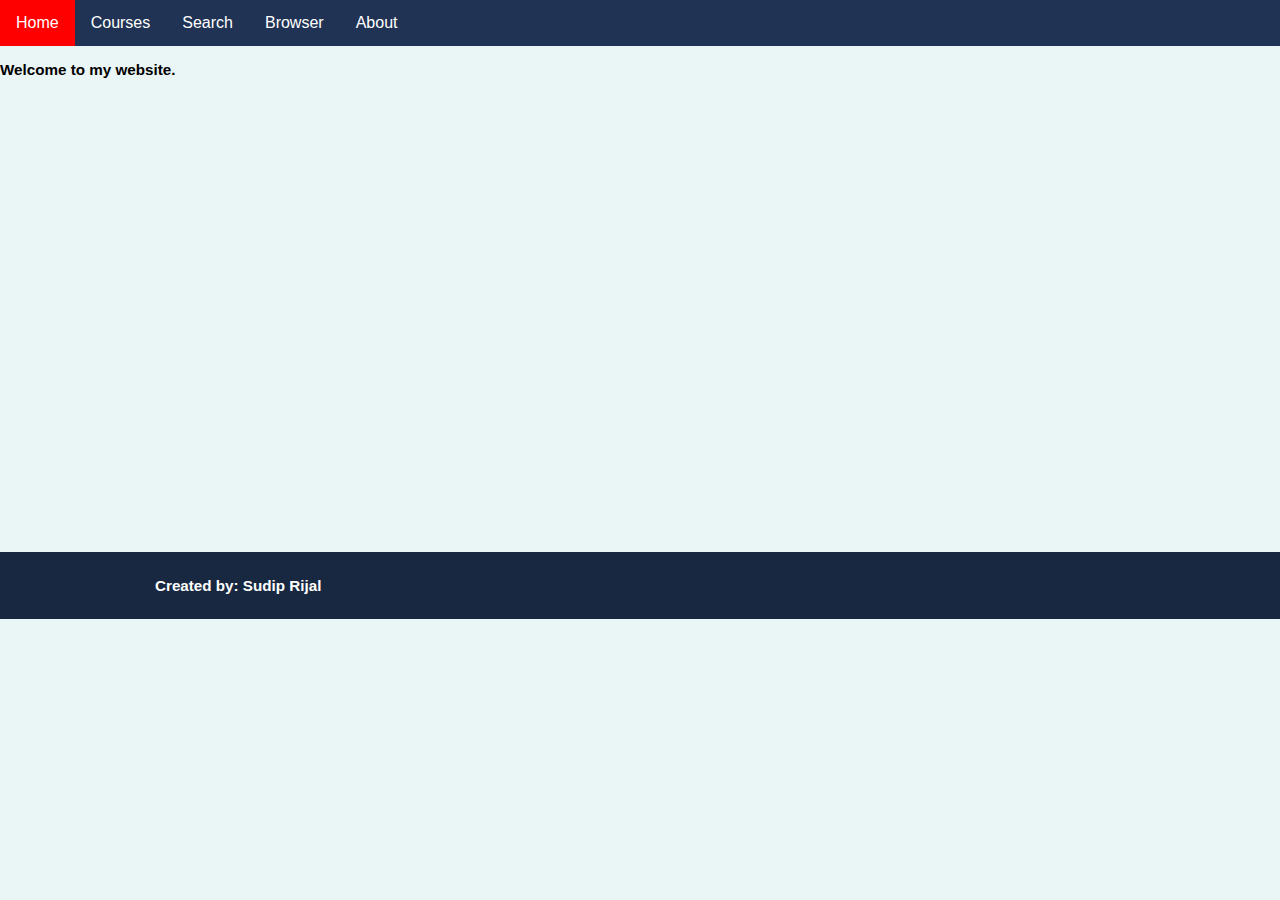
<file: index.html>
<!DOCTYPE html>
<html lang="en" dir="ltr">

<head>
  <meta charset="utf-8">
  <meta name="description" content="Sudip Rijal is a Computer Science Student. ">
  <title>Home page</title>
  <link rel="stylesheet" href="style.css">
  <link rel="stylesheet" href="css/styles.css">
    <link rel="icon" href="favicon.ico">
</head>

<body>

<div class="navbar">
  <a href="index.html">Home</a>
  <div class="dropdown">
    <button class="dropbtn">Courses<i class="fa fa-caret-down"></i></button>
    <div class="dropdown-content">
      <a href="https://learn.zybooks.com/library">Zybooks</a>
      <a href="https://tophat.com">TopHat</a>
      <a href="https://tinyurl.com/CSCI355-Summer2019 "> Course Google Drive</a></a>
      <a href="https://www.w3schools.com">w3schools</a></a>
    </div>

  </div>
  <div class="dropdowntwo">
    <button class="dropbtntwo">Search<i class="fa fa-caret-down"></i></button>
    <div class="dropdown-contenttwo">

      <a href="fromfile.html">From File</a>
      <a href="googleapi.html">Google API</a></a>

    </div>

  </div>
  <div class="dropdownthree">
    <button class="dropbtnthree">Browser<i class="fa fa-caret-down"></i></button>
    <div class="dropdown-contentthree">
      <a href="navigator.html">Navigator</a>
      <a href="window.html">Window</a>
      <a href="screen.html">Screen</a></a>
      <a href="location.html">Location</a></a>
      <a href="geolocation.html">Geo-Location</a></a>
    </div>

  </div>
  <div class="dropdownfour">
    <button class="dropbtnfour">About<i class="fa fa-caret-down"></i></button>
    <div class="dropdown-contentfour">
      <a href="developer.html">Developers</a>
      <a href="contact.html">Contact Us</a>

    </div>

  </div>
</div>
<div class ="first">
<h3>Welcome to my website.</h3>
</div>

<div class="footer">
  <div class="container">
    <h3>Created by: Sudip Rijal</h3>
  </div>
</div>

</body>

</html>
</file>
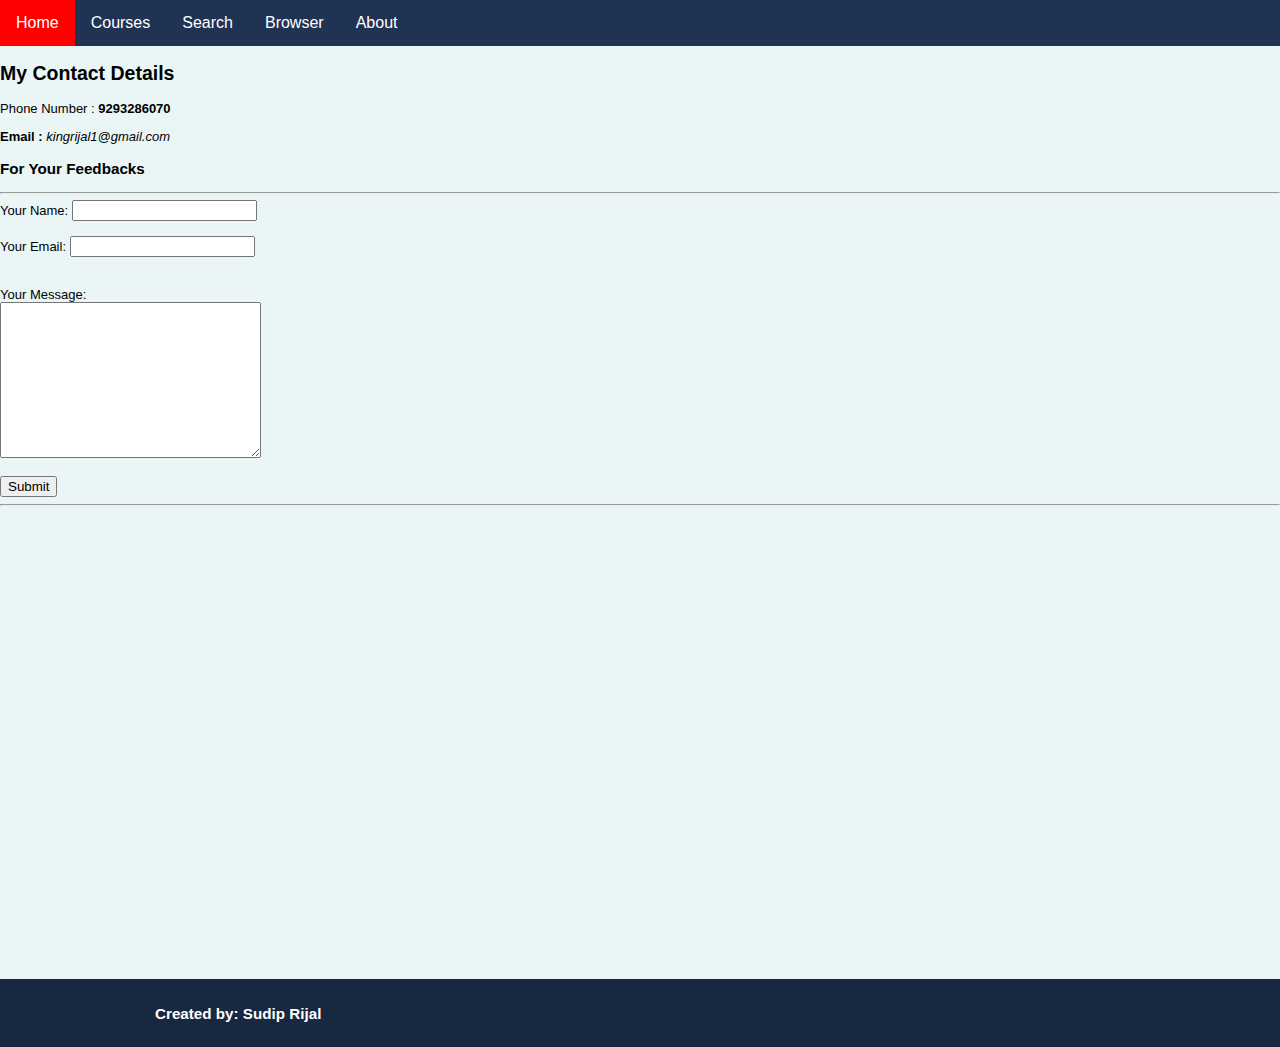
<file: contact.html>
<!DOCTYPE html>
<html lang="en" dir="ltr">
  <head>
    <meta charset="utf-8">
    <title>Contact Me</title>
    <link rel="stylesheet" href="style.css">
    <link rel="stylesheet" href="css/styles.css">
  </head>
  <body>

    <div class="navbar">
      <a href="index.html">Home</a>
      <div class="dropdown">
        <button class="dropbtn">Courses<i class="fa fa-caret-down"></i></button>
        <div class="dropdown-content">
          <a href="https://learn.zybooks.com/library">Zybooks</a>
          <a href="https://tophat.com">TopHat</a>
          <a href="https://tinyurl.com/CSCI355-Summer2019 "> Course Google Drive</a></a>
          <a href="https://www.w3schools.com">w3schools</a></a>
        </div>

      </div>
      <div class="dropdowntwo">
        <button class="dropbtntwo">Search<i class="fa fa-caret-down"></i></button>
        <div class="dropdown-contenttwo">

          <a href="fromfile.html">From File</a>
          <a href="googleapi.html">Google API</a></a>

        </div>

      </div>
      <div class="dropdownthree">
        <button class="dropbtnthree">Browser<i class="fa fa-caret-down"></i></button>
        <div class="dropdown-contentthree">
          <a href="navigator.html">Navigator</a>
          <a href="window.html">Window</a>
          <a href="screen.html">Screen</a></a>
          <a href="location.html">Location</a></a>
          <a href="geolocation.html">Geo-Location</a></a>
        </div>

      </div>
      <div class="dropdownfour">
        <button class="dropbtnfour">About<i class="fa fa-caret-down"></i></button>
        <div class="dropdown-contentfour">
          <a href="developer.html">Developers</a>
          <a href="contact.html">Contact Us</a>

        </div>

      </div>
    </div>
    <h2>My Contact Details</h2>
    <p>Phone Number :<strong> 9293286070</strong> </p>
    <p><strong>Email :</strong> <em>kingrijal1@gmail.com</em> </p>

    <h3>For Your Feedbacks</h3>

<hr size="3" no shade>
<form  action="mailto:kingrijal1@gmail.com" method="post" enctype="text/plain">

  <label>Your Name: </label>
  <input type="text" name="yourName" value="">
<br>
<br>
  <label>Your Email: </label>
  <input type="email" name="yourEmail" value=""><br>
<br>
<br>
  <label>Your Message: </label><br>
  <textarea name="yourMessage" rows="10" cols="30"></textarea>
<br>
<br>

  <input type="submit" name="" value="Submit">

  </form>


<hr size="3" no shade>


<div class ="first">
<h3></h3></h3>
</div>

<div class="footer">
  <div class="container">
    <h3>Created by: Sudip Rijal</h3>
  </div>
</div>
  </body>
</html>
</file>
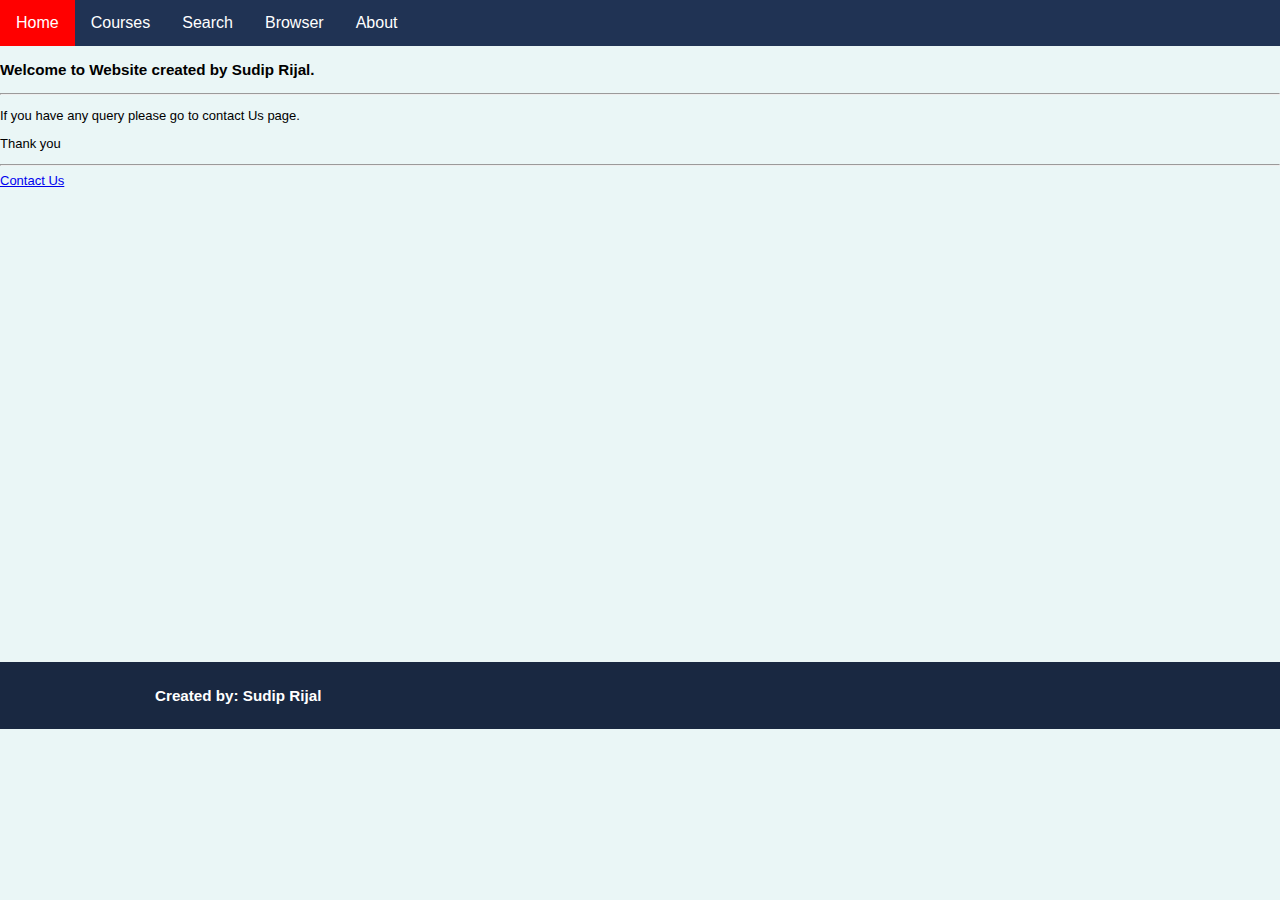
<file: developer.html>
<!DOCTYPE html>
<html lang="en" dir="ltr">
  <head>
    <meta charset="utf-8">
    <meta name="description" content="Sudip Rijal is a Computer Science Student. ">
    <title>Developers Page</title>
    <link rel="stylesheet" href="style.css">
    <link rel="stylesheet" href="css/styles.css">
      <link rel="icon" href="favicon.ico">
  </head>
  <body>
    <div class="navbar">
      <a href="index.html">Home</a>
      <div class="dropdown">
        <button class="dropbtn">Courses<i class="fa fa-caret-down"></i></button>
        <div class="dropdown-content">
          <a href="https://learn.zybooks.com/library">Zybooks</a>
          <a href="https://tophat.com">TopHat</a>
          <a href="https://tinyurl.com/CSCI355-Summer2019 "> Course Google Drive</a></a>
          <a href="https://www.w3schools.com">w3schools</a></a>
        </div>

      </div>
      <div class="dropdowntwo">
        <button class="dropbtntwo">Search<i class="fa fa-caret-down"></i></button>
        <div class="dropdown-contenttwo">

          <a href="fromfile.html">From File</a>
          <a href="googleapi.html">Google API</a></a>

        </div>

      </div>
      <div class="dropdownthree">
        <button class="dropbtnthree">Browser<i class="fa fa-caret-down"></i></button>
        <div class="dropdown-contentthree">
          <a href="navigator.html">Navigator</a>
          <a href="window.html">Window</a>
          <a href="screen.html">Screen</a></a>
          <a href="location.html">Location</a></a>
          <a href="geolocation.html">Geo-Location</a></a>
        </div>

      </div>
      <div class="dropdownfour">
        <button class="dropbtnfour">About<i class="fa fa-caret-down"></i></button>
        <div class="dropdown-contentfour">
          <a href="developer.html">Developers</a>
          <a href="contact.html">Contact Us</a>

        </div>

      </div>
    </div>
<h3> Welcome to Website created by Sudip Rijal.</h3>
<hr size="3" no shade>
  <p> If you have any query please go to contact Us page.</p>
    <p> Thank you</p>
<hr size="3" no shade>
<a href="contact.html">Contact Us</a>


<div class ="first">
<h3></h3></h3>
</div>

<div class="footer">
  <div class="container">
    <h3>Created by: Sudip Rijal</h3>
  </div>
</div>
  </body>
</html>
</file>
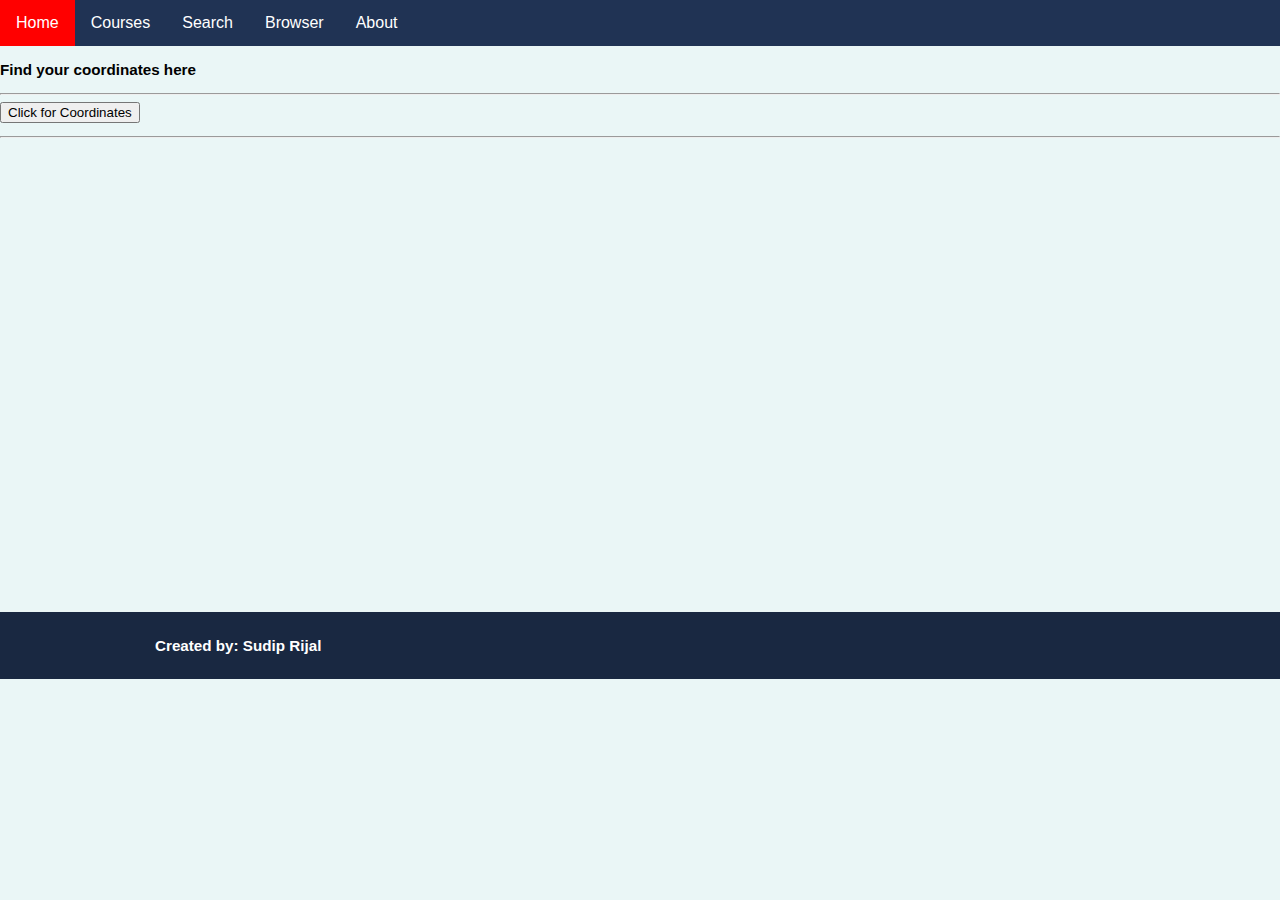
<file: geolocation.html>
<!DOCTYPE html>
<html lang="en" dir="ltr">
  <head>
    <meta charset="utf-8">
    <meta name="description" content="Sudip Rijal is a Computer Science Student. ">
    <title>Home page</title>
    <link rel="stylesheet" href="style.css">
    <link rel="stylesheet" href="css/styles.css">
      <link rel="icon" href="favicon.ico">
  </head>
  <body>
    <div class="navbar">
      <a href="index.html">Home</a>
      <div class="dropdown">
        <button class="dropbtn">Courses<i class="fa fa-caret-down"></i></button>
        <div class="dropdown-content">
          <a href="https://learn.zybooks.com/library">Zybooks</a>
          <a href="https://tophat.com">TopHat</a>
          <a href="https://tinyurl.com/CSCI355-Summer2019 "> Course Google Drive</a></a>
          <a href="https://www.w3schools.com">w3schools</a></a>
        </div>

      </div>
      <div class="dropdowntwo">
        <button class="dropbtntwo">Search<i class="fa fa-caret-down"></i></button>
        <div class="dropdown-contenttwo">

          <a href="fromfile.html">From File</a>
          <a href="googleapi.html">Google API</a></a>

        </div>

      </div>
      <div class="dropdownthree">
        <button class="dropbtnthree">Browser<i class="fa fa-caret-down"></i></button>
        <div class="dropdown-contentthree">
          <a href="navigator.html">Navigator</a>
          <a href="window.html">Window</a>
          <a href="screen.html">Screen</a></a>
          <a href="location.html">Location</a></a>
          <a href="geolocation.html">Geo-Location</a></a>
        </div>

      </div>
      <div class="dropdownfour">
        <button class="dropbtnfour">About<i class="fa fa-caret-down"></i></button>
        <div class="dropdown-contentfour">
          <a href="developer.html">Developers</a>
          <a href="contact.html">Contact Us</a>

        </div>

      </div>
    </div>
    <h3>Find your coordinates here</h3>
    <hr size="3" no shade>
    <button onclick="getLocation()">Click for Coordinates</button>

    <p id="demo"></p>

  

    <script>
    var x = document.getElementById("demo");

    function getLocation() {
      if (navigator.geolocation) {
        navigator.geolocation.getCurrentPosition(showPosition);
      } else {
        x.innerHTML = "Geolocation is not supported by this browser.";
      }
    }

    function showPosition(position) {
      x.innerHTML = "Latitude: " + position.coords.latitude +
      "<br>Longitude: " + position.coords.longitude;
    }
    </script>

    <hr size="3" no shade>

    <div class ="first">
    <h3></h3></h3>
    </div>

    <div class="footer">
      <div class="container">
        <h3>Created by: Sudip Rijal</h3>
      </div>
    </div>
  </body>
</html>
</file>
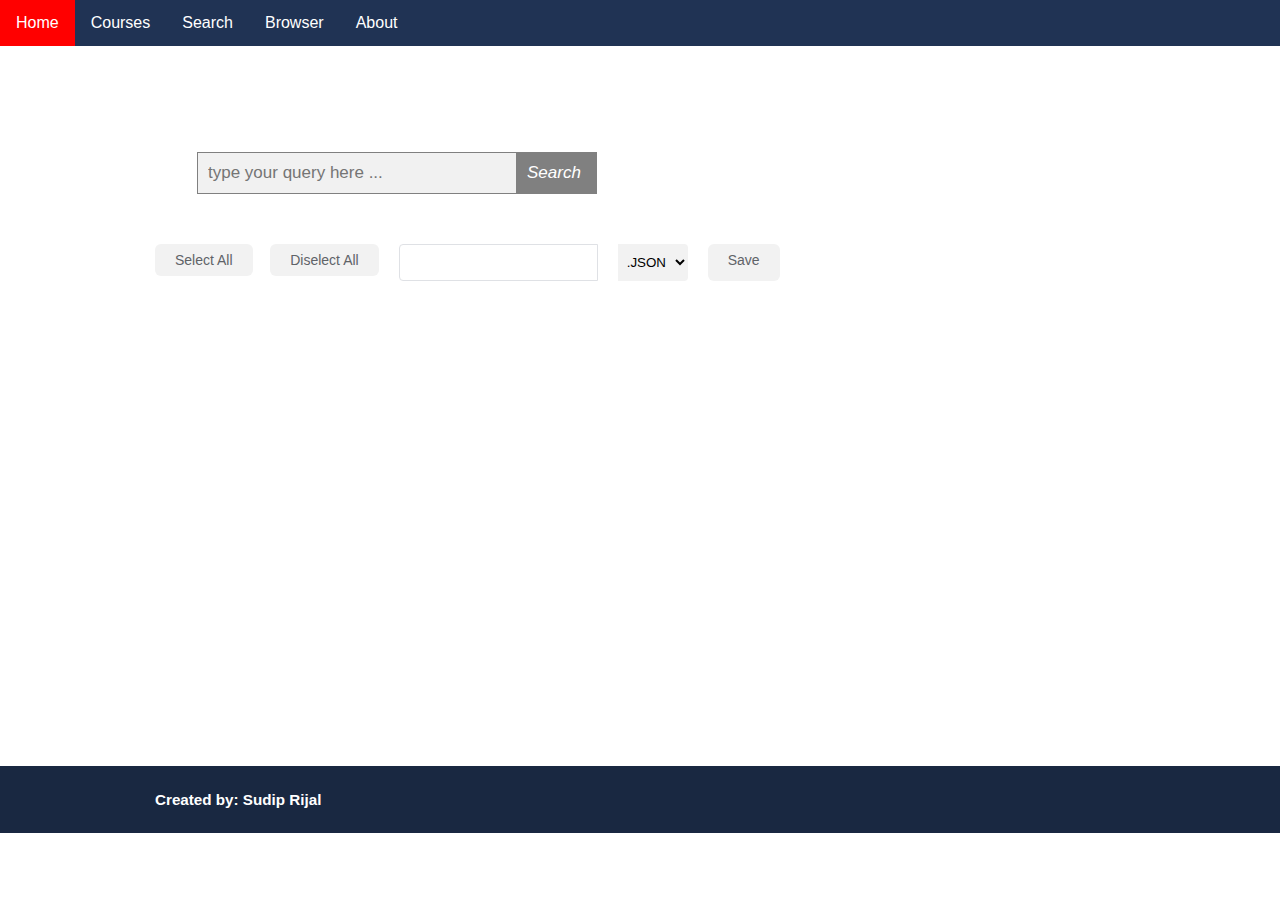
<file: googleapi.html>
<!DOCTYPE html>
<html>
<head>
	<title> Google API</title>
	<meta charset="utf-8">
<link rel="stylesheet" href="css/styles.css">
	<link rel="stylesheet" href="style.css">


</head>
<body>

<div style="css/styles.css">
	<div class="navbar">
	  <a href="index.html">Home</a>
	  <div class="dropdown">
	    <button class="dropbtn">Courses<i class="fa fa-caret-down"></i></button>
	    <div class="dropdown-content">
	      <a href="https://learn.zybooks.com/library">Zybooks</a>
	      <a href="https://tophat.com">TopHat</a>
	      <a href="https://tinyurl.com/CSCI355-Summer2019 "> Course Google Drive</a></a>
	      <a href="https://www.w3schools.com">w3schools</a></a>
	    </div>

	  </div>
	  <div class="dropdowntwo">
	    <button class="dropbtntwo">Search<i class="fa fa-caret-down"></i></button>
	    <div class="dropdown-contenttwo">

	      <a href="fromfile.html">From File</a>
	      <a href="googleapi.html">Google API</a></a>

	    </div>

	  </div>
	  <div class="dropdownthree">
	    <button class="dropbtnthree">Browser<i class="fa fa-caret-down"></i></button>
	    <div class="dropdown-contentthree">
	      <a href="navigator.html">Navigator</a>
	      <a href="window.html">Window</a>
	      <a href="screen.html">Screen</a></a>
	      <a href="location.html">Location</a></a>
	      <a href="geolocation.html">Geo-Location</a></a>
	    </div>

	  </div>
	  <div class="dropdownfour">
	    <button class="dropbtnfour">About<i class="fa fa-caret-down"></i></button>
	    <div class="dropdown-contentfour">
	      <a href="developer.html">Developers</a>
	      <a href="contact.html">Contact Us</a>

	    </div>

	  </div>
	</div>

</div>



	<!-- content -->
	<div class="for-search">
		<div class="container">
			<h1> Google Search </h1>
		</div>
		<div class="container">
				<!-- for search -->
			<div class="search-header">

				<div class="search-box">
				  	<input id="searchText" type="text" placeholder="type your query here ... " name="search">
						<a class="search-submit"><i class="fa fa-search">Search</i></a>

				</div>
			</div>

		 	<!-- search options -->
		 	<div class="search-options">
		 		<div class="select-buttons">
			 		<button class="select-options select-all">
			 			Select All
			 		</button>

			 		<button class="select-options select-none">
			 			Diselect All
			 		</button>
		 		</div>

				<div class="select-download">
					<form>
						<input type="text" name="fileName" class="search-input">
					</form>
				</div>

				<div class="select-download">

					<select name="fileType" class="select-extension">
						<option value="json">.JSON</option>
						<option value="xml">.XML</option>
						<option value="csv">.CSV</option>
					</select>
					</div>
				<div class="select-download">
			 		<a class="select-options download">
			 			Save
			 		</a>
				</div>

		 	</div>

		 	<!-- end search options -->

		 	<!-- for search results -->
		 	<div id="ret" class="search-results">

		 	</div>
		 	<div class="page-data"></div>
		</div>
	</div>

	<!-- end content -->


	<!-- for footer -->
	<div class="footer">
		<div class="container">
			<h3>Created by: Sudip Rijal</h3>
		</div>
	</div>
	<!-- end footer -->


	<!-- for scripts -->
	<script src="assets/js/jquery.min.js"></script>
	<script type="text/javascript">
		$(document).ready(function(){

			function GoogleApi(){
				this.current = 1;
				this.fixedArray = {},
				this.loadDataFromApi = function(startIndex){

					 let that =  this;
					   let cx='011051836861358997619:e6kfvrhl2vg'
					   // let key='AIzaSyBJi2DBfpY4Hb2opJa__4Ui2As0E5mICEQ'

   					   var key='AIzaSyBZopc6Qs_gqkJbY1XrDc4H4RTYyNH0adY'
					   let search_url= "https://www.googleapis.com/customsearch/v1?key="+key+"&cx="+cx+"&q="+$("#searchText").val();
					   let x=encodeURI(search_url);
					   if($("#searchText").val()==''){
							$('#ret').empty().append();

						}else{

							 $.ajax({
							 	url:x + '&start=' + startIndex,
							 	async:false,
      							dataType:'json',
							 	success:function(data){
								 		console.log(data);
										that.fixedArray = data.items;
								 		that.loadData(data);
									},
								error:function(error){
									window.location.reload();
								}
							 });

						}
				},
				this.loadData = function(ret){
						 let that = this;
					 	 let data = "";
					 	 data += '<h3>Showing '+ret.searchInformation.formattedTotalResults+' results for "'+$("#searchText").val()+'"  '+
					 	 		 '('+ret.searchInformation.formattedSearchTime+' seconds)'+'</h3>';

					 	 $.each( ret.items, function( key, val ) {
					 		data += '<div class="search-items-list">'+
					 					'<label class="check-search">'+
										  	'<input type="checkbox" name="key" value="'+key+'">'+
										  	'<span class="checkmark"></span>'+
										'</label>'+
							 			'<a target="_blank" href="'+val.link+'" class="item-link">'+val.title+'</a><br>'+
							 			'<a target="_blank" href="'+val.link+'" class="sub-link">'+val.link+'</a>'+
							 			'<p>'+val.snippet+'</p>'+
							 		'</div>';
						 });

						 setTimeout(function(){
						 	$("#ret").empty().append(data);
						 },1000);


						that.initClickListenerForSelect();
				},
				this.paginationData = function(){
					// not necessary to init start-index just for future dev
					let data =  '<ul class="pagination">'+
								'<li><a class="pagePrev">Prev</a></li>';

								for(let i=1;i<10;i++){
									data += '<li><a class="paginationData  '+(this.current==i?'active':'')+'" page-id="'+i+'">'+i+'</a></li>';

								}
						data += '<li><a class="pageNext">Next</a></li>'+
								'</ul>';

							$(".page-data").empty().append(data);


							if(this.current==1){
								$('.pagePrev').hide();
							}else{
								$('.pagePrev').show();

							}
							if(this.current==9){
								$('.pageNext').hide();
							}else{
								$('.pageNext').show();

							}


							this.initPaginationListener();

							this.initClickListenerForSelect();
				},
				this.initClickListenerForSelect = function(){
					let that = this;
					$(document).on('click','.select-all',function(event){
						event.stopPropagation();

						$(this).addClass('activeclass');
						$(".select-none").removeClass('activeclass');
						let datas= document.querySelectorAll('#ret input[name=key]');
						for(let i=0;i<datas.length;i++)
							$(datas[i]).prop('checked', true);

					});
					$(document).on('click','.select-none',function(event){
						event.stopPropagation();

						$(this).addClass('activeclass');
						$(".select-all").removeClass('activeclass');

						let datas= document.querySelectorAll('#ret input[name=key]');
						for(let i=0;i<datas.length;i++)
							$(datas[i]).prop('checked', false);
					});




				}
				this.initListener = function(){

					let that = this;
					that.initClickListenerForSelect();

					$(".select-download a").click(function(event){
						event.stopPropagation();

						let newArray = [];
						let datas= document.querySelectorAll('#ret input[name=key]:checked');
						if(datas.length>0){
							for(let i=0;i<datas.length;i++){
								let dataId = parseInt($(datas[i]).val());
								newArray.push(that.fixedArray[dataId]);
							}
							that.exportData(newArray);

						}else{
							alert("Select at least 1 data to export/download");
						}
					});



					$(document).on('click','.search-submit',function(){


						$(".select-all").removeClass('activeclass');
						$(".select-none").removeClass('activeclass');

						$('#ret').empty().append('<img width="100px" src="assets/img/loader.gif">');
						let searchText = $("#searchText").val();
						if(searchText==null || searchText==''){
							alert("Search field cannot be empty");
						   $('#ret').empty().append("<h3>Showing 0 results for \" \"</h3>");

						}else{

							that.loadDataFromApi(1);
							setTimeout(function(){
								that.paginationData();
							},1000);
							if(that.current==1){
								$('.pagePrev').hide();
							}else{
								$('.pagePrev').show();

							}

						}
					});



				},
				this.initPaginationListener=function(){
					let that = this;
					$(document).off().on('click','.paginationData',function(event){
								event.stopPropagation();
								$('#ret').empty().append('<img width="100px" src="assets/img/loader.gif">');


								let  current = parseInt($(this).attr('page-id'));
								that.current = current;


								let start = current*10;
								that.loadDataFromApi(start);
								that.paginationData();
							});

					        $(document).on('click','.pagePrev',function(event){

								event.stopPropagation();
						$('#ret').empty().append('<img width="100px" src="assets/img/loader.gif">');

								that.current = that.current-1;
								let  start = that.current*10;

								alert(start);


								that.loadDataFromApi(start);
								that.paginationData();
							});
							$(document).on('click','.pageNext',function(event){
								event.stopPropagation();
						$('#ret').empty().append('<img width="100px" src="assets/img/loader.gif">');

								that.current = that.current+1;
								let  start = that.current*10;
								alert(start);
								that.loadDataFromApi(start);
								that.paginationData();

							});
				},


				this.download = function(filename, data,type){
					  var element = document.createElement('a');
					  if(type=="json"){
					 	 element.setAttribute('href', 'data:text/json;charset=utf-8,' + encodeURIComponent(JSON.stringify(data)));
					  }
					  if(type=="csv"){
					 	 element.setAttribute('href', 'data:text/csv;charset=utf-8,' + encodeURIComponent(data));
					  }
					  if(type=="xml"){
					 	 element.setAttribute('href', 'data:text/xml;charset=utf-8,' + encodeURIComponent(data));
					  }
					  element.setAttribute('download', filename);

					  element.style.display = 'none';
					  document.body.appendChild(element);

					  element.click();

					  document.body.removeChild(element);
				},
				this.formatArray=function(arr){
					let tempArr = [];
					for(let i=0;i<arr.length;i++){
						tempArr.push({
									"title":arr[i].title,
									"src":arr[i].link,
									"description":arr[i].snippet
								});

					}
					return tempArr;
				},
				this.exportData = function(arrs){
					let formatedArr = this.formatArray(arrs);
					let that = this;
					let arr = {results:formatedArr};

					console.log(arr);

					let filename = $('input[name=fileName]').val();
					let filetype = $('select[name=fileType]').val();
					if(filename=='' || filename==null){
						alert("Enter valid File Name.");
					}else{
						if(filetype=='json'){
							that.download(filename+"."+filetype,arr,filetype);
						}else if(filetype=='csv'){
							let fields = ["title","src","description"];
							let tempCsv = that.jsonToCsvFormat(arr,fields);
							that.download(filename+"."+filetype,tempCsv,filetype);

						}else if(filetype=='xml'){
							let tempXml = that.jsonToXml(arr);
							that.download(filename+"."+filetype,tempXml,filetype);
						}else{
							alert('unsupported format');
						}
					}
				}
				this.jsonToCsvFormat = function(jsonDataArr,jsonFields){

					    let jsonData=jsonDataArr.results;
					    console.log("jsonData");
					    console.log(jsonData);
						var csvStr = jsonFields.join(",") + "\n";

						for(let i = 0; i < jsonData.length; i++) {
							csvStr += Object.getOwnPropertyNames(jsonData[i])
							 .map( e => '"'+jsonData[i][e]+'"').join(",")
							 + "\n";
						}

						return csvStr;
				},
				this.jsonToXml = function(arrs){
 							let arr = arrs.results;

						   var result='<?xml version="1.0" encoding="UTF-8"?>\r\n'+
						   					'<results>\r\n';
 							   for(i=0;i<arr.length;i++){
							   	 result += '<result>\r\n';
							     result += '<title>'+arr[i].title.replace('&','&amp;')+'</title>\r\n';
							     result += '<src>'+arr[i].src.replace('&','&amp;')+'</src>\r\n';
							     result += '<description>'+arr[i].description.replace('&','&amp;')+'</description>\r\n';
							   	 result += '</result>\r\n';

							   }
						   		result+="</results>"
						   return result;
				},
				this.init = function(){
					this.loadDataFromApi(1);
					this.initListener();

				}

			}


			let obj = new GoogleApi();
				obj.init();



		});
	</script>

</body>
</html>
</file>
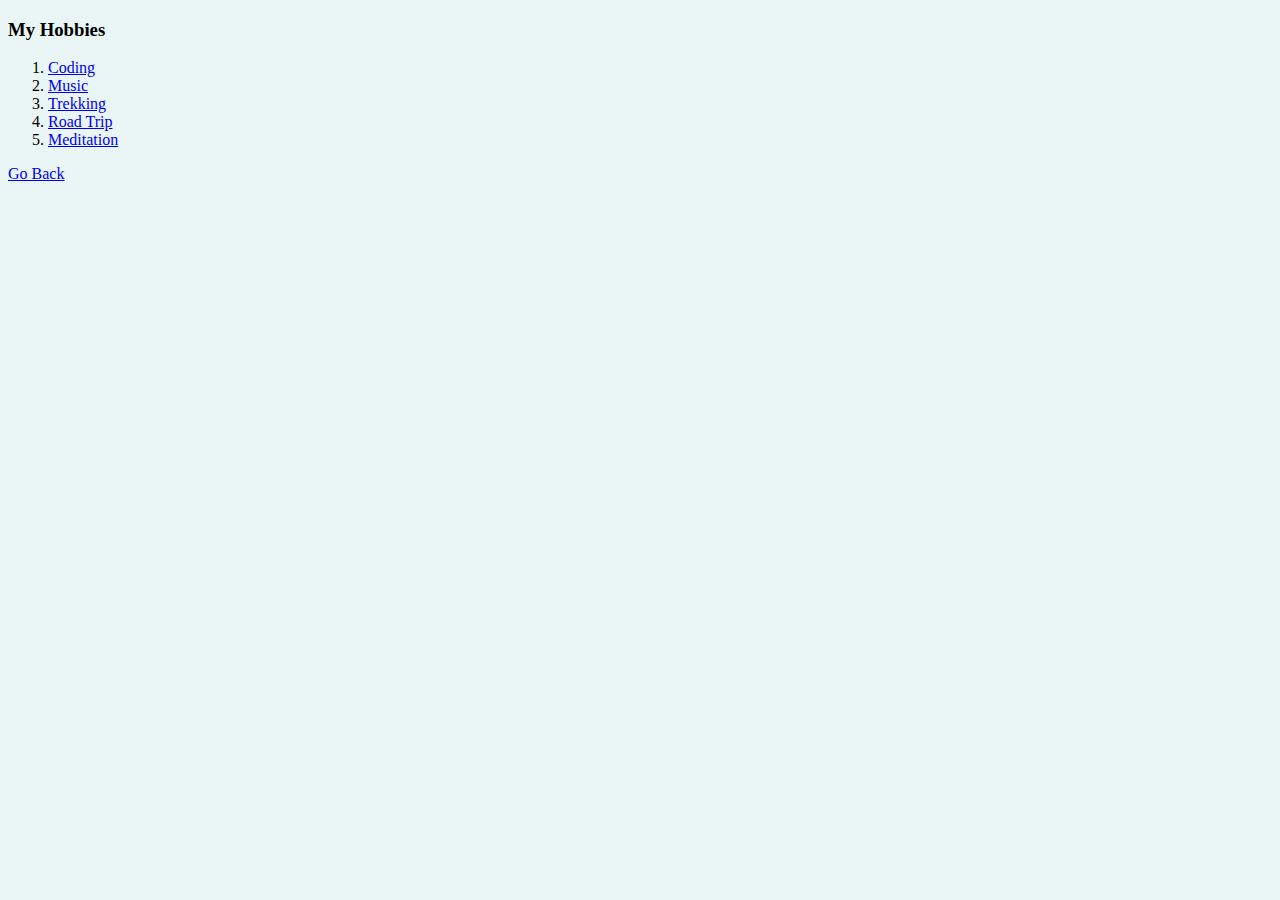
<file: hobbies.html>
<!DOCTYPE html>
<html lang="en" dir="ltr">
  <head>
    <meta charset="utf-8">
    <title>My Hobbies</title>
      <link rel="stylesheet" href="css/styles.css">
  </head>
  <body>

    <h3>My Hobbies</h3>
    <ol>
      <li><a href="https://code.org/">Coding</a> </li>
      <li><a href="https://www.youtube.com/watch?v=bNoGXzEL1mA">Music</a></li>
      <li><a href="https://parks.ny.gov/parks/13/details.aspx">Trekking</a> </li>
      <li><a href="https://roadtrippers.com/"> Road Trip</a></li>
      <li><a href="https://www.mindful.org/how-to-meditate/">Meditation</a></li>

    </ol>

    <a href="index.html">Go Back</a>

  </body>
</html>
</file>
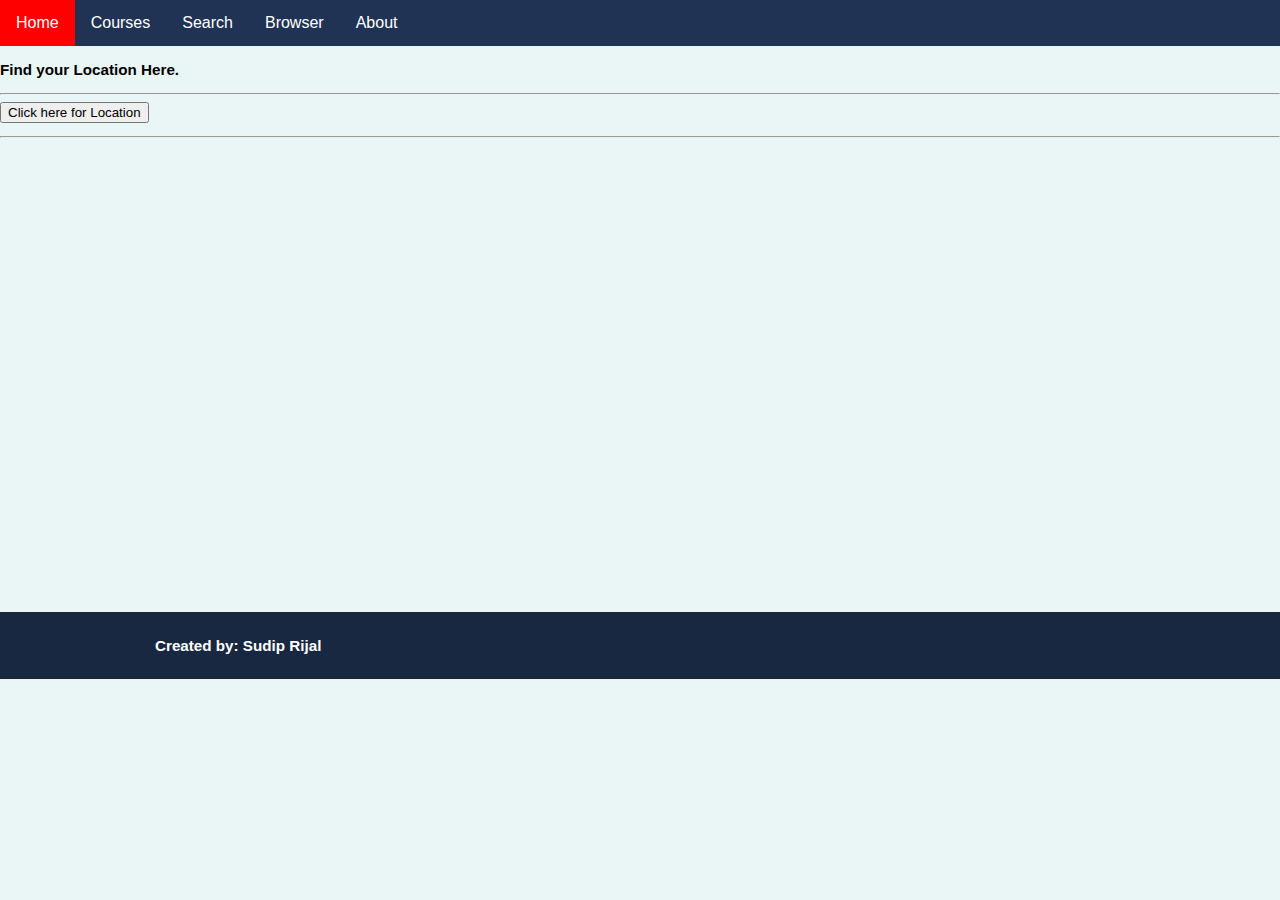
<file: location.html>
<!DOCTYPE html>
<html lang="en" dir="ltr">
  <head><meta charset="utf-8">
  <meta name="description" content="Sudip Rijal is a Computer Science Student. ">
  <title>Location</title>
  <link rel="stylesheet" href="style.css">
  <link rel="stylesheet" href="css/styles.css">
    <link rel="icon" href="favicon.ico">
  </head>
  <body>

    <div class="navbar">
      <a href="index.html">Home</a>
      <div class="dropdown">
        <button class="dropbtn">Courses<i class="fa fa-caret-down"></i></button>
        <div class="dropdown-content">
          <a href="https://learn.zybooks.com/library">Zybooks</a>
          <a href="https://tophat.com">TopHat</a>
          <a href="https://tinyurl.com/CSCI355-Summer2019 "> Course Google Drive</a></a>
          <a href="https://www.w3schools.com">w3schools</a></a>
        </div>

      </div>
      <div class="dropdowntwo">
        <button class="dropbtntwo">Search<i class="fa fa-caret-down"></i></button>
        <div class="dropdown-contenttwo">

          <a href="fromfile.html">From File</a>
          <a href="googleapi.html">Google API</a></a>

        </div>

      </div>
      <div class="dropdownthree">
        <button class="dropbtnthree">Browser<i class="fa fa-caret-down"></i></button>
        <div class="dropdown-contentthree">
          <a href="navigator.html">Navigator</a>
          <a href="window.html">Window</a>
          <a href="screen.html">Screen</a></a>
          <a href="location.html">Location</a></a>
          <a href="geolocation.html">Geo-Location</a></a>
        </div>

      </div>
      <div class="dropdownfour">
        <button class="dropbtnfour">About<i class="fa fa-caret-down"></i></button>
        <div class="dropdown-contentfour">
          <a href="developer.html">Developers</a>
          <a href="contact.html">Contact Us</a>

        </div>

      </div>
    </div>

<h3>Find your Location Here.</h3>
  <hr size="3" no shade>

    <button onclick="myFunction()">Click here for Location</button>

    <p id="demo"></p>

  


    <script>
  function myFunction() {
    var x = location.protocol;
     var y = location.href;
      var z = location.hostname;
        var w = location.pathname;
    document.getElementById("demo").innerHTML = "href : "+ y + "<br> Hostname : " + z+ "<br> Pathname : " + w+ "<br> Protocol : " + x ;

  }
  </script>

    <hr size="3" no shade>

    <div class ="first">
    <h3></h3></h3>
    </div>

    <div class="footer">
      <div class="container">
        <h3>Created by: Sudip Rijal</h3>
      </div>
    </div>
  </body>
</html>
</file>
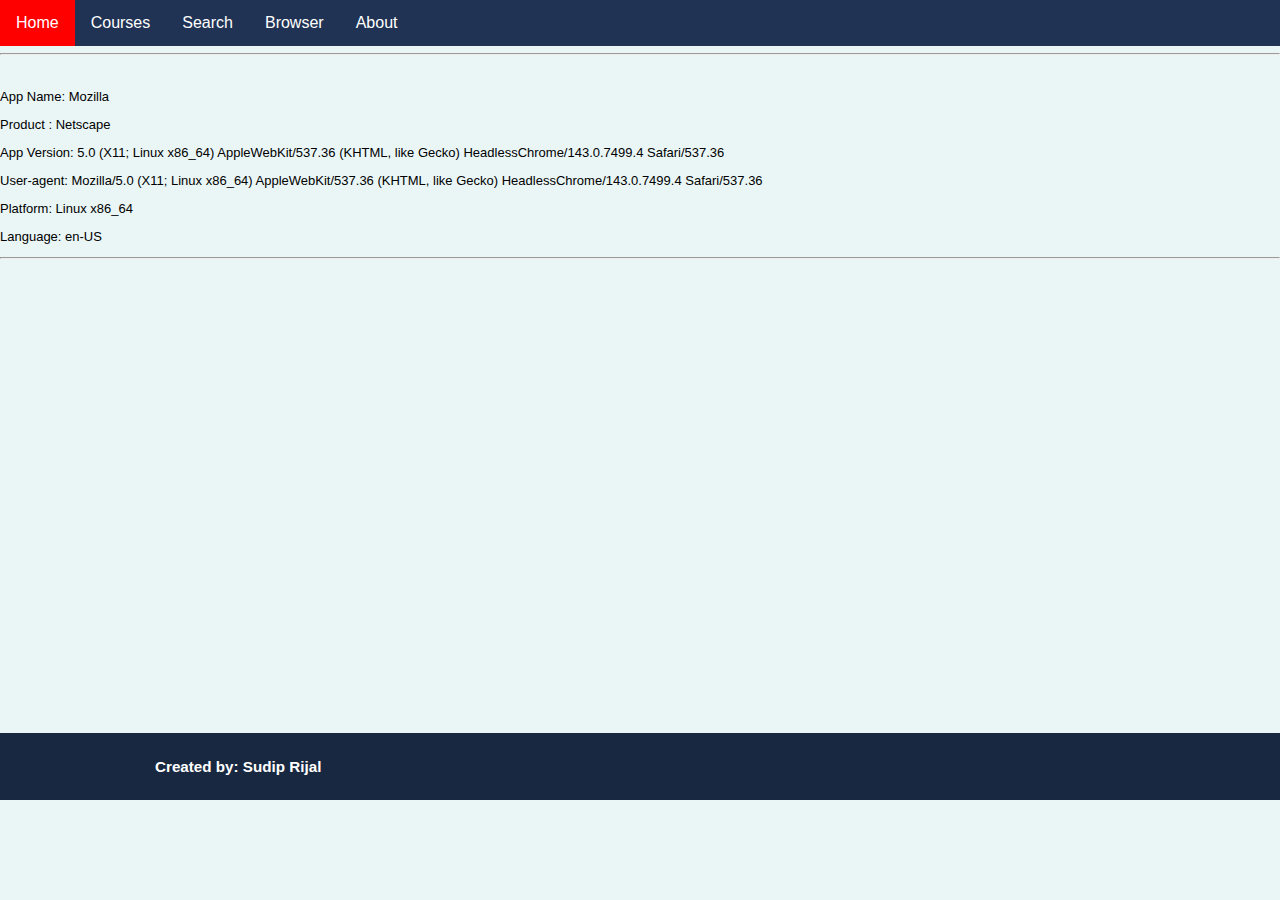
<file: navigator.html>
<!DOCTYPE html>
<html lang="en" dir="ltr">
  <head>
    <meta charset="utf-8">
    <meta name="description" content="Sudip Rijal is a Computer Science Student. ">
    <title>Home page</title>
    <link rel="stylesheet" href="style.css">
    <link rel="stylesheet" href="css/styles.css">
      <link rel="icon" href="favicon.ico">
  </head>
  <body>

    <div class="navbar">
      <a href="index.html">Home</a>
      <div class="dropdown">
        <button class="dropbtn">Courses<i class="fa fa-caret-down"></i></button>
        <div class="dropdown-content">
          <a href="https://learn.zybooks.com/library">Zybooks</a>
          <a href="https://tophat.com">TopHat</a>
          <a href="https://tinyurl.com/CSCI355-Summer2019 "> Course Google Drive</a></a>
          <a href="https://www.w3schools.com">w3schools</a></a>
        </div>

      </div>
      <div class="dropdowntwo">
        <button class="dropbtntwo">Search<i class="fa fa-caret-down"></i></button>
        <div class="dropdown-contenttwo">

          <a href="fromfile.html">From File</a>
          <a href="googleapi.html">Google API</a></a>

        </div>

      </div>
      <div class="dropdownthree">
        <button class="dropbtnthree">Browser<i class="fa fa-caret-down"></i></button>
        <div class="dropdown-contentthree">
          <a href="navigator.html">Navigator</a>
          <a href="window.html">Window</a>
          <a href="screen.html">Screen</a></a>
          <a href="location.html">Location</a></a>
          <a href="geolocation.html">Geo-Location</a></a>
        </div>

      </div>
      <div class="dropdownfour">
        <button class="dropbtnfour">About<i class="fa fa-caret-down"></i></button>
        <div class="dropdown-contentfour">
          <a href="developer.html">Developers</a>
          <a href="contact.html">Contact Us</a>

        </div>

      </div>
    </div>
    <hr size="3" no shade>

    <br>

    <div id="demo"></div>

    <script>
    var txt = "";
    txt += "<p>App Name: " + navigator.appCodeName + "</p>";
    txt += "<p>Product : " + navigator.appName + "</p>";
    txt += "<p>App Version: " + navigator.appVersion + "</p>";
    txt += "<p>User-agent: " + navigator.userAgent + "</p>";
    txt += "<p>Platform: " + navigator.platform + "</p>";
    txt += "<p>Language: " + navigator.language + "</p>";



    document.getElementById("demo").innerHTML = txt;


    </script>

    <hr size="3" no shade>

    <div class ="first">
    <h3></h3></h3>
    </div>

    <div class="footer">
      <div class="container">
        <h3>Created by: Sudip Rijal</h3>
      </div>
    </div>
  </body>

</html>
</file>
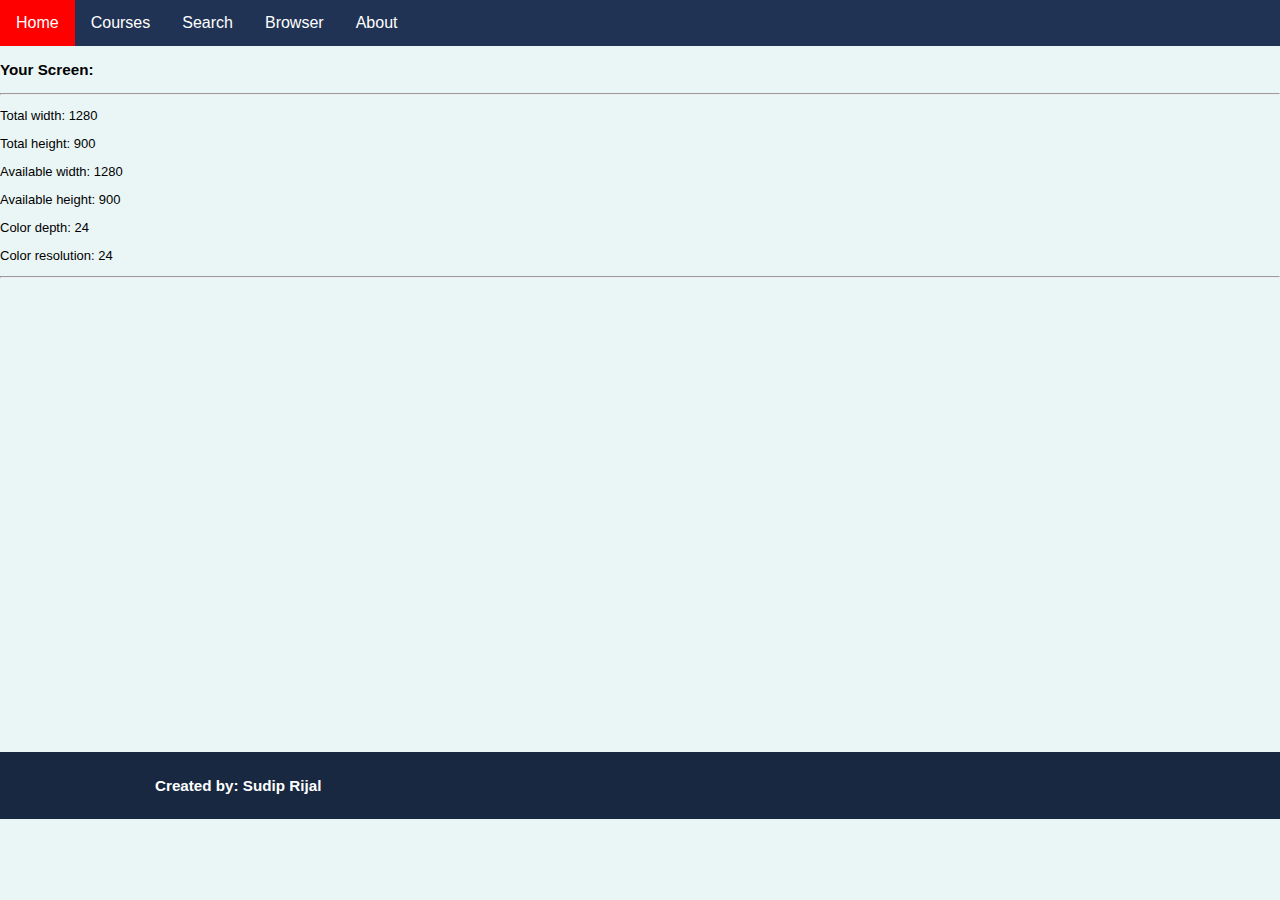
<file: screen.html>
<!DOCTYPE html>
<html lang="en" dir="ltr">
  <head>
    <meta charset="utf-8">
    <meta name="description" content="Sudip Rijal is a Computer Science Student. ">
    <title>Home page</title>
    <link rel="stylesheet" href="style.css">
    <link rel="stylesheet" href="css/styles.css">
      <link rel="icon" href="favicon.ico">
  </head>
  <body>

    <div class="navbar">
      <a href="index.html">Home</a>
      <div class="dropdown">
        <button class="dropbtn">Courses<i class="fa fa-caret-down"></i></button>
        <div class="dropdown-content">
          <a href="https://learn.zybooks.com/library">Zybooks</a>
          <a href="https://tophat.com">TopHat</a>
          <a href="https://tinyurl.com/CSCI355-Summer2019 "> Course Google Drive</a></a>
          <a href="https://www.w3schools.com">w3schools</a></a>
        </div>

      </div>
      <div class="dropdowntwo">
        <button class="dropbtntwo">Search<i class="fa fa-caret-down"></i></button>
        <div class="dropdown-contenttwo">

          <a href="fromfile.html">From File</a>
          <a href="googleapi.html">Google API</a></a>

        </div>

      </div>
      <div class="dropdownthree">
        <button class="dropbtnthree">Browser<i class="fa fa-caret-down"></i></button>
        <div class="dropdown-contentthree">
          <a href="navigator.html">Navigator</a>
          <a href="window.html">Window</a>
          <a href="screen.html">Screen</a></a>
          <a href="location.html">Location</a></a>
          <a href="geolocation.html">Geo-Location</a></a>
        </div>

      </div>
      <div class="dropdownfour">
        <button class="dropbtnfour">About<i class="fa fa-caret-down"></i></button>
        <div class="dropdown-contentfour">
          <a href="developer.html">Developers</a>
          <a href="contact.html">Contact Us</a>

        </div>

      </div>
    </div>
    <h3>Your Screen:</h3>
    <hr size="3" no shade>

    <div id="demo"></div>



    <script>
    var txt = "";
    txt += "<p>Total width: " + screen.width + "</p>";
    txt += "<p>Total height: " + screen.height + "</p>";
    txt += "<p>Available width: " + screen.availWidth + "</p>";
    txt += "<p>Available height: " + screen.availHeight + "</p>";
    txt += "<p>Color depth: " + screen.colorDepth + "</p>";
    txt += "<p>Color resolution: " + screen.pixelDepth + "</p>";

    document.getElementById("demo").innerHTML = txt;
    </script>

    <hr size="3" no shade>

    <div class ="first">
    <h3></h3></h3>
    </div>

    <div class="footer">
      <div class="container">
        <h3>Created by: Sudip Rijal</h3>
      </div>
    </div>
  </body>
</html>
</file>
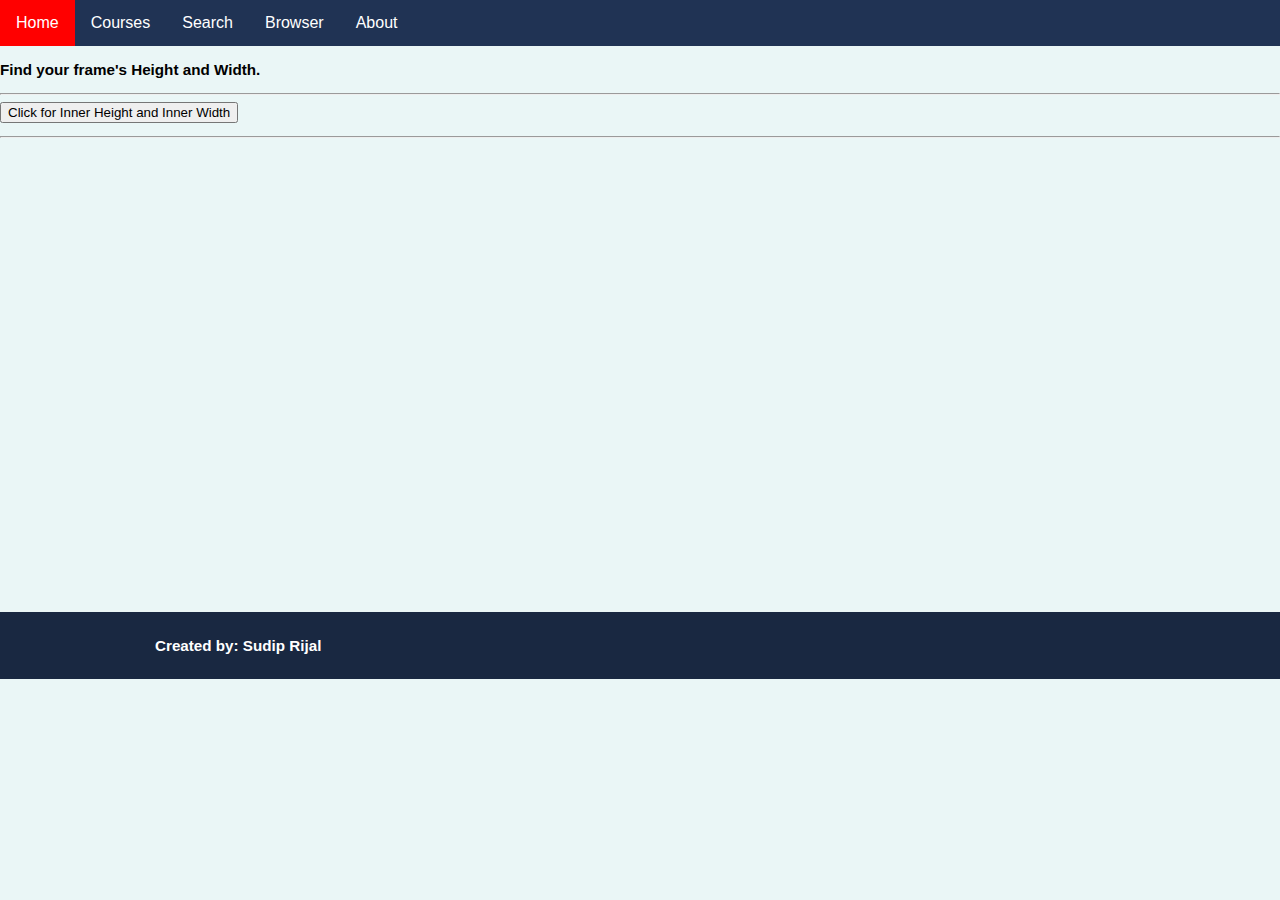
<file: window.html>
<!DOCTYPE html>
<html lang="en" dir="ltr">
  <head>
    <meta charset="utf-8">
    <meta name="description" content="Sudip Rijal is a Computer Science Student. ">
    <title>Window Page</title>
    <link rel="stylesheet" href="style.css">
    <link rel="stylesheet" href="css/styles.css">
      <link rel="icon" href="favicon.ico">
  </head>
  <body>

    <div class="navbar">
      <a href="index.html">Home</a>
      <div class="dropdown">
        <button class="dropbtn">Courses<i class="fa fa-caret-down"></i></button>
        <div class="dropdown-content">
          <a href="https://learn.zybooks.com/library">Zybooks</a>
          <a href="https://tophat.com">TopHat</a>
          <a href="https://tinyurl.com/CSCI355-Summer2019 "> Course Google Drive</a></a>
          <a href="https://www.w3schools.com">w3schools</a></a>
        </div>

      </div>
      <div class="dropdowntwo">
        <button class="dropbtntwo">Search<i class="fa fa-caret-down"></i></button>
        <div class="dropdown-contenttwo">

          <a href="fromfile.html">From File</a>
          <a href="googleapi.html">Google API</a></a>

        </div>

      </div>
      <div class="dropdownthree">
        <button class="dropbtnthree">Browser<i class="fa fa-caret-down"></i></button>
        <div class="dropdown-contentthree">
          <a href="navigator.html">Navigator</a>
          <a href="window.html">Window</a>
          <a href="screen.html">Screen</a></a>
          <a href="location.html">Location</a></a>
          <a href="geolocation.html">Geo-Location</a></a>
        </div>

      </div>
      <div class="dropdownfour">
        <button class="dropbtnfour">About<i class="fa fa-caret-down"></i></button>
        <div class="dropdown-contentfour">
          <a href="developer.html">Developers</a>
          <a href="contact.html">Contact Us</a>

        </div>

      </div>
    </div>

<h3>Find your frame's Height and Width.</h3>
<hr size="3" no shade>
   <button onclick="myFunction()">Click for Inner Height and Inner Width</button>


    <p id="demo"></p>

    <script>
    function myFunction() {
      var w = window.innerWidth;
      var h = window.innerHeight;
      document.getElementById("demo").innerHTML = "Inner Width: " + w + "<br> Inner Height: " + h;
    }
    </script>

    <hr size="3" no shade>

    <div class ="first">
    <h3></h3></h3>
    </div>

    <div class="footer">
      <div class="container">
        <h3>Created by: Sudip Rijal</h3>
      </div>
    </div>
  </body>
</html>
</file>
<file: style.css>
body {
	background-color: #ffffff;
	font-family: arial,sans-serif;
	font-size: small;
	margin: 0;
}
.container {
	width: 1000px;
    margin: auto;
    padding-left: 15px;
    padding-right: 15px;
		color: white;
}

.clearfix {
	clear: both;
}

/*for menu*/
.header {
	box-shadow: 0px 2px 7px 0px #8080804a;
	padding: 22px 0;
  background: #333;
}
.header-menu {
	/*background: #f1f2f6;*/
    padding: 0px 20px;
}


.menu ul {
  	/*background: #7f8fa6;*/
    list-style: none;
    margin: 0;
    padding-left: 0;
    z-index: 1;
}

.menu li {
    color: #fff;
    padding: 14px 30px;
    display: block;
    float: left;
    position: relative;
    text-decoration: none;
  	transition-duration: 0.5s;
  	font-size: 18px;
    letter-spacing: 1px;
}

.menu nav ul li a{
  color: #fff;
  text-decoration: none;
}



.menu nav ul li ul.dropdown li a {
    font-size: 14px;
    letter-spacing: 0.8px;
    color:#333;
    line-height: 22px;
}
.menu nav ul li ul.dropdown li {
	border-radius: 0;
}

.activemenu,
.menu nav ul li ul.dropdown li:hover {
	box-shadow: none;
	background-color:#c8d6e5 ;
	display: block;
	z-index: 99;
}
.activemenu  a{
  color: #333 !important;
}
.menu nav ul li:hover a{
  color: #333;
}

.menu nav ul li ul.dropdown:hover {
	box-shadow: none;
}

.menu nav ul li:hover {
    background: #f1f2f6;
    cursor: pointer;
    color: #747d8c !important;
	box-shadow: 0px 0px 7px 0px #8080805c;
  border-radius: 0;
}

.menu ul li ul {
    background: #f1f2f6;
    visibility: hidden;
  	opacity: 0;
    position: absolute;
  	transition: all 0.5s ease;
    left: 0px;
    margin-top: 14px;
  	display: none;
}

.menu ul li:hover > ul,
ul li ul:hover {
  visibility: visible;
  opacity: 1;
  display: block;
}

.menu ul li ul li {
    clear: both;
  	width: 200px;
}
 /*end menu*/
.activeclass{

      background: #c8d6e5 !important;
     color: white !important;
}

/* about information */
.aboutinfo p{
  font-size: 15px;
}

/*for index*/
/*==========*/
.index-search {
	margin-top: 4rem;
	text-align: center;
	height: 62vh;
}


.index-search .search-header .search-box {
    width: 70%;
    margin: auto
}

.index-search .search-header .search-box:hover {
    box-shadow: 0px 0px 12px -1px #8080809e;
    border-radius: 70px;
}

.index-search .search-header  div.search-box input[type=text] {
	border-radius: 70px 0 0 70px;
	outline: none;
	padding-left: 26px;
}

.index-search .search-header  div.search-box button {
	border-radius: 0 70px 70px 0;
	outline: none;
  background: #747d8c;
}
/*============*/
/*end index*/

 /*for phase 2 : fixed list*/
 * {
  box-sizing: border-box;
}

.search-box {
	width: 400px;
    margin-left: 2rem;
    margin-top: 28px;
}

div.search-box input[type=text] {
  padding: 10px;
  font-size: 17px;
  border: 1px solid grey;
  float: left;
  width: 80%;
  background: #f1f1f1;
}

div.search-box a.search-submit {
  float: left;
  width: 20%;
  padding: 10px;
  background: grey;
  color: white;
  font-size: 17px;
  border: 1px solid grey;
  border-left: none;
  cursor: pointer;
}

div.search-box button:hover {
  background: #0b7dda;
}

div.search-box::after {
  content: "";
  clear: both;
  display: table;
}

.for-search {
	margin-top: 20px;
  min-height: 600px;
}
.search-header {
	display: flex;
	padding: 10px;
	margin-bottom: 2.5rem;
}

.search-header img {
	width: 20%;
	height: 90px;

}


.search-options {
	display: flex;
}

.search-options form {
	/*margin-left: 14px;*/
}
.search-options form .search-input{
    padding: 10px 10px;
    border-radius: 4px 0 0 4px;
    border: 1.5px solid #dfe1e5;
}

.search-options form .search-input:hover {
    box-shadow: 0px 0px 8px -4px grey;
}

.search-options .select-options {
	margin-left: 14px;
    background: #f2f2f2;
    color: #5f6368;
    border: none;
    padding: 8px 20px;
    border-radius: 6px;
    cursor: pointer;
    outline: none;
    font-size: 14px;
}




.search-options .select-options:nth-child(1) {
	margin-left: 0 !important;
}

.search-options .cancel {

}

.search-options .select-all {

}

.search-options .select-none {

}

.search-options .download {

}
.search-options .select-download {

    margin-left: 20px;
    display: flex;
}

.search-options .select-download:hover {
    box-shadow: 1.5px 1.5px 7px 0px #808080c2;
    transition: 0.2s;
    transform: scale(1.05);
    border-radius: 4px;
}

.search-options .select-extension {
    padding: 8px 5px;
    background: #f2f2f2;
    border: none;
    border-top-right-radius: 4px;
    border-bottom-right-radius: 4px;
}


.search-results {
	margin-left: 20px;
}

.search-results h3 {
	font-size: 14px;
	color: #3c6382;
	margin-bottom: 1.5rem;
}

.search-results .search-items-list {
	line-height: 22px;
	margin-bottom: 30px;
}

.search-results .search-items-list a {
	text-decoration: none;
}

.search-results .search-items-list a.item-link {
    font-size: 18px;
    letter-spacing: 0.3px;
    color: #5f27cd;
}

.search-results .search-items-list a.item-link:hover {
	text-decoration: underline;
}

.search-results .search-items-list a.sub-link {
    color: #218c74;
    font-size: 14px;
}

.search-results .search-items-list p {
	margin-top: 5px;
}


/*for search select/check*/
.check-search {
  display: block;
  position: relative;
  padding-left: 35px;
  margin-bottom: 12px;
  cursor: pointer;
  font-size: 22px;
  -webkit-user-select: none;
  -moz-user-select: none;
  -ms-user-select: none;
  user-select: none;
}

/* Hide the browser's default checkbox */
.check-search input {
  position: absolute;
  opacity: 0;
  cursor: pointer;
  height: 0;
  width: 0;
}

/* Create a custom checkbox */
.checkmark {
    position: absolute;
    top: 4px;
    left: -30px;
    height: 18px;
    width: 20px;
    border-radius: 4px;
    background-color: #c8d6e5;
}

/* On mouse-over, add a grey background color */
.check-search:hover input ~ .checkmark {
  background-color: #ccc;
}

/* When the checkbox is checked, add a blue background */
.check-search input:checked ~ .checkmark {
  background-color: #2196F3;
}

/* Create the checkmark/indicator (hidden when not checked) */
.checkmark:after {
  content: "";
  position: absolute;
  display: none;
}

/* Show the checkmark when checked */
.check-search input:checked ~ .checkmark:after {
  display: block;
}

/* Style the checkmark/indicator */
.check-search .checkmark:after {
	left: 7px;
    top: 2px;
    width: 4px;
    height: 8px;
    border: solid white;
    border-width: 0px 3px 3px 0;
	-webkit-transform: rotate(45deg);
	-ms-transform    : rotate(45deg);
	transform        : rotate(45deg);
}
/*end search select/check*/
/*end for phase 2 : fixed list*/


/*for navigator*/
.navigator {
	padding: 40px;
    min-height: 600px;
}

.navigator h3 {
    color: #3c6382;
    font-size: 38px;
    letter-spacing: 0.4px;
    margin-left: 28px;
}

.searchtype{
     font-size: 31px !important;
    color: #5d7b9c;;
}


.navigator ul li {
    font-size: 14px;
    line-height: 26px;
    letter-spacing: 0.5px;
}



#results{
      box-shadow: 2px 0px 8px 1px #ddd;
    padding: 20px 24px;
}
.resultlist{
  padding: 24px;
}


p.notice{
  padding: 20px;
  color: green;


}
/*end navigator*/
.pagination {
  margin:0;
  padding: 0;
}
.pagination li{
  display: inline-block;
}
.pagination li a{
    border-radius: 5px;
    color: white;
    padding: 10px 20px 10px 20px;
}
.pagination li a.pagePrev{
      background: #38d9f3;
}
.pagination li a.pageNext{
      background: #38d9f3;
}
.pagination li a.paginationData{
      color: #000;
    box-shadow: 1px 1px 1px 1px #eee;
    margin: 10px;
    background: #ececec;
}

.pagination li a.active{
  color: green;
    background: wheat;
}
.page-data{
    padding: 18px 0;
}
/*footer*/
.footer {
   	padding: 10px 0;
    text-align: left;
    background: #192841;
    margin-top: 100px;
}
#file{
  height: 35px;
}
.fileUpload{
  display: block;
}
.upload-file, .reload-page{
    margin: 15px 0;
    background: black;
    color: white;
    border: none;
    padding: 8px 20px;
    border-radius: 6px;
    cursor: pointer;
    outline: none;
    font-size: 14px;
    display: inline;
    width: 115px;
}

.first{
	margin-bottom:37%;
}
</file>
<file: css/styles.css>
body {
  background-color: #EAF6F6;
}


.navbar {
  overflow: hidden;
  background-color: #203354;
}

.navbar a {
  float: left;
  font-size: 16px;
  color: white;
  text-align: center;
  padding: 14px 16px;
  text-decoration: none;
}

.dropdown, .dropdowntwo , .dropdownthree , .dropdownfour {
  float: left;
  overflow: hidden;
}

.dropdown .dropbtn, .dropdowntwo .dropbtntwo, .dropdownthree .dropbtnthree, .dropdownfour .dropbtnfour {
  font-size: 16px;
  border: none;
  outline: none;
  color: white;
  padding: 14px 16px;
  background-color: inherit;
  font-family: inherit;
  margin: 0;
}

.navbar a:hover, .dropdown:hover, .dropdowntwo:hover , .dropdownthree:hover , .dropdownfour:hover  {
  background-color: red;
}

.dropdown-content, .dropdown-contenttwo , .dropdown-contentthree , .dropdown-contentfour {
  display: none;
  position: absolute;
  background-color: #f9f9f9;
  min-width: 160px;
  box-shadow: 0px 8px 16px 0px rgba(0,0,0,0.2);
  z-index: 1;
}

.dropdown-content a , .dropdown-contenttwo a , .dropdown-contentthree a , .dropdown-contentfour a {
  float: none;
  color: black;
  padding: 12px 16px;
  text-decoration: none;
  display: block;
  text-align: left;
}

.dropdown-content a:hover , .dropdown-contenttwo a:hover, .dropdown-contentthree a:hover, .dropdown-contentfour a:hover {
  background-color: #ddd;
}

.dropdown:hover .dropdown-content , .dropdowntwo:hover .dropdown-contenttwo , .dropdownthree:hover .dropdown-contentthree , .dropdownfour:hover .dropdown-contentfour  {
  display: block;
}
</file>
